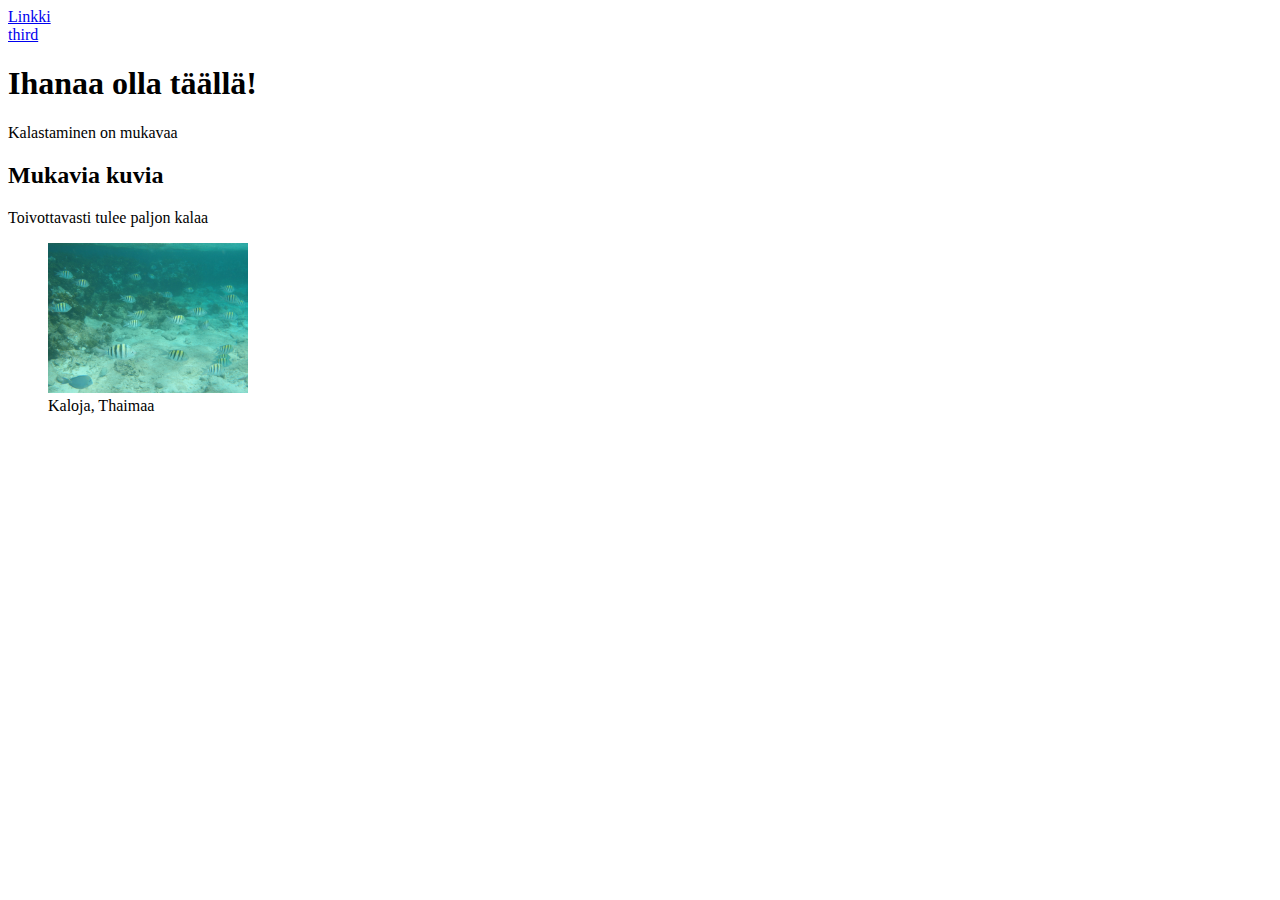
<file: index.html>
<!DOCTYPE html>
<html>
<head>
    <meta charset="UTF-8" />    
  <link rel="stylesheet" href="styles.css"> 
  <title>Sivu 1</title>  
 <body>
   <nav>
   <li><a href="second.html">Linkki</a></li>  
   <li><a href="third.html">third</a></li>
   </nav>
  <div>  
 <h1> Ihanaa olla täällä! </h1>  
 <p id="rcorners"> Kalastaminen on mukavaa </p>
 <h2>Mukavia kuvia </h2>
  </div> 
 <p id="rcorners2"> Toivottavasti tulee paljon kalaa </p>  
  </head>
  <figure>
<img src="Kalat.jpg" alt="Kuvia kaloista" width="200" height="150">
<figcaption> Kaloja, Thaimaa </figcaption>  
  </figure>
 

</html>
</file>
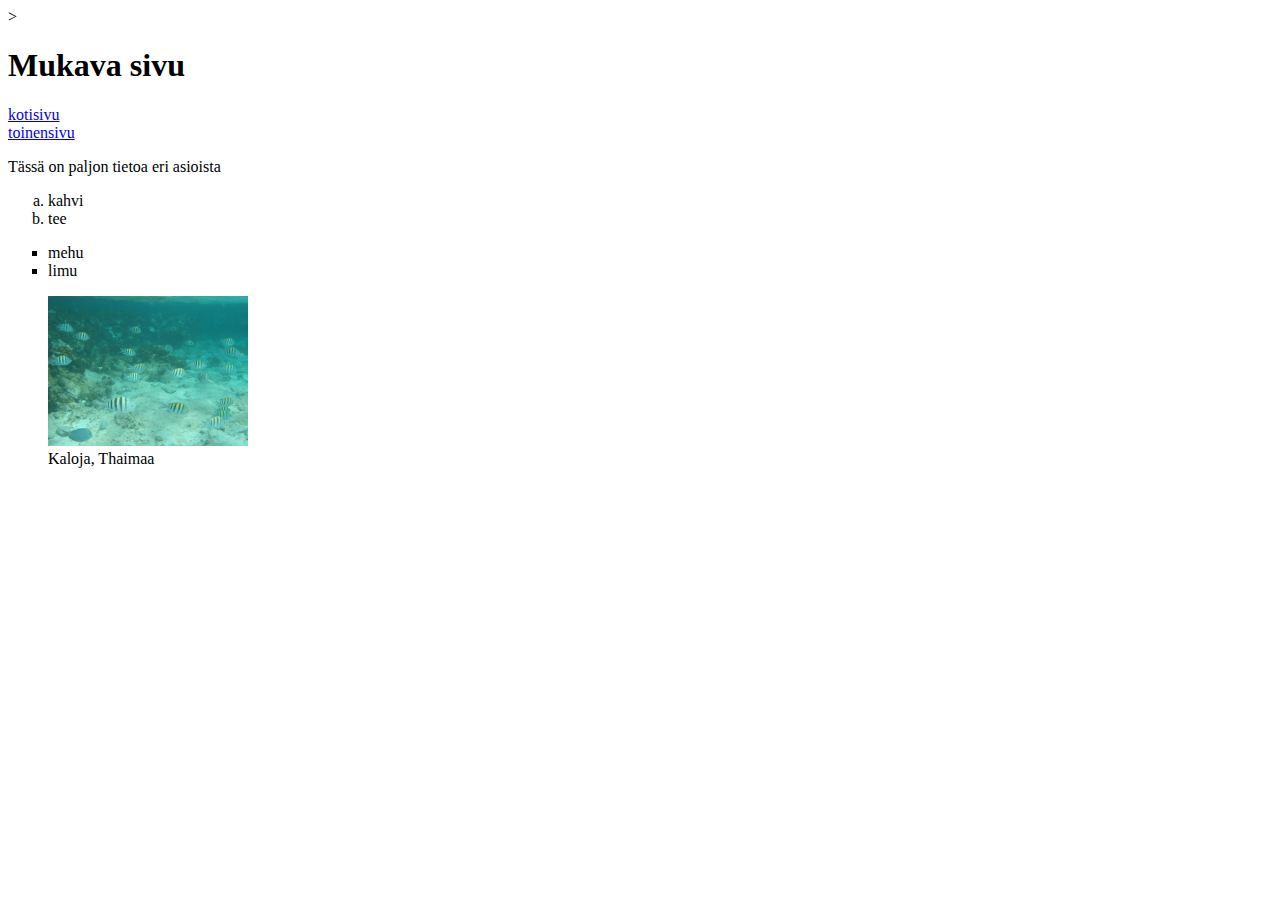
<file: third.html>
<!DOCTYPE html>
 <html>
  <head>
    <meta charset="utf-8">  
    <title Uusi sivu></title>>  
  </head>     
 <header>  
<div class="header">
      <h1>Mukava sivu</h1>
</header>
</div>
<nav>

 <div class="nav">
  <li><a href="index.html">kotisivu</a></li>
  <li><a href="second.html">toinensivu</a></li> 
</div>   
</nav>
<section>
 <div class= "section">
 <p>Tässä on paljon tietoa eri asioista</p>
    <ol type="a">
        <li>kahvi</li>
          <li>tee</li>
        </ol>
        <ul style="list-style-type:square;">
          <li>mehu</li>
          <li>limu</li>  
        </ul>        
</section>
</div>   
<article>
<div class= "article">    
</article>  
</div> 
<figure class="reunat">
<img src="Kalat.jpg" alt="Kuvia kaloista" width="200" height="150">  
<figcaption class="figcaption"> Kaloja, Thaimaa </figcaption>  
</figure>
<aside>
 <div class= "aside">
 </aside>  
</div>
<footer>
<div class="footer">   
</footer>
</div>

</html>
</file>
<file: styles.css>
li a {
    display: block;
  }
</file>
